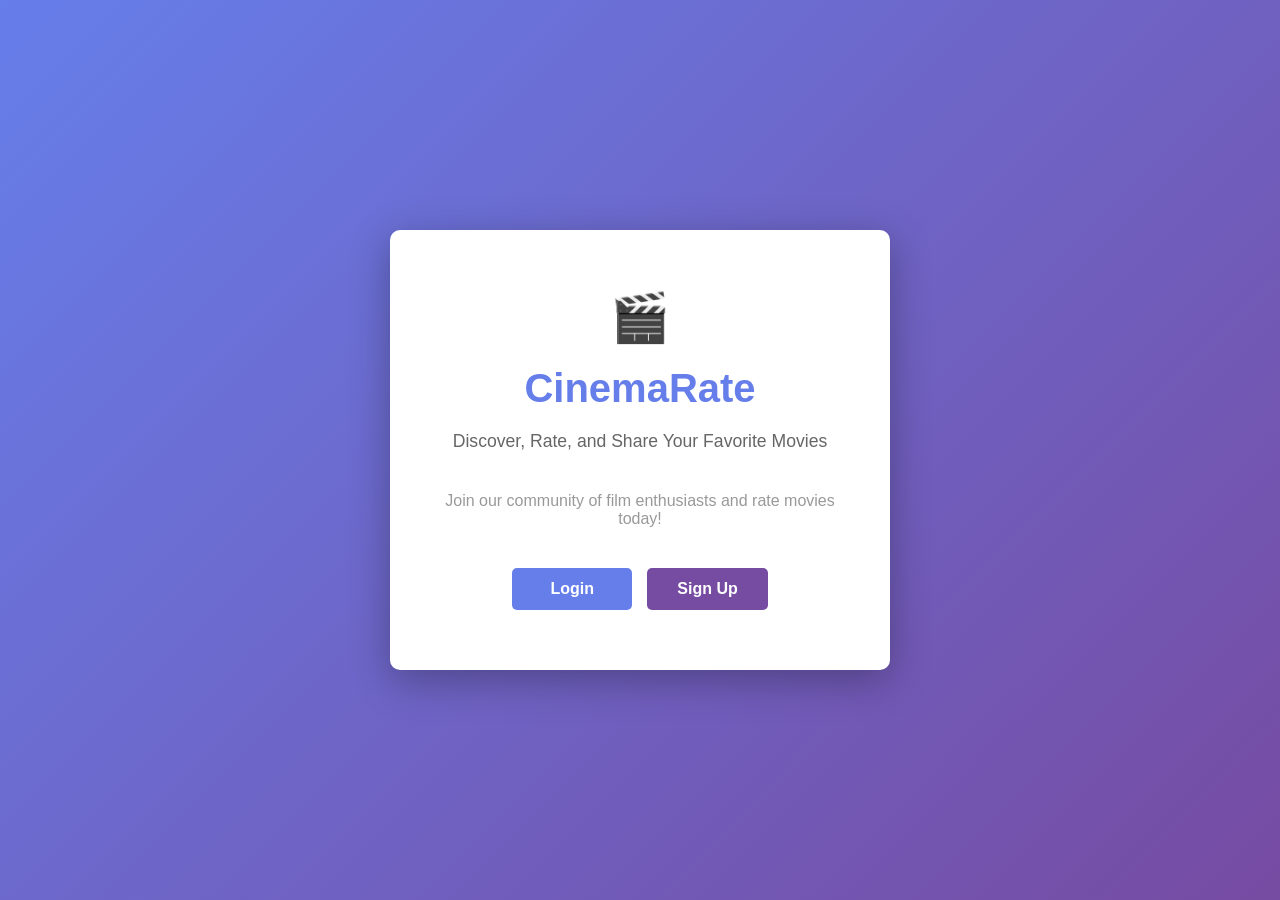
<file: index.html>
<!DOCTYPE html>
<html lang="en">
<head>
    <meta charset="UTF-8">
    <meta name="viewport" content="width=device-width, initial-scale=1.0">
    <title>CinemaRate - Movie Rating Platform</title>
    <link rel="stylesheet" href="src/styles/styles.css">
    <link rel="stylesheet" href="src/styles/components.css">
</head>
<body>
    <div class="container">
        <div class="emoji">🎬</div>
        <h1>CinemaRate</h1>
        <p class="tagline">Discover, Rate, and Share Your Favorite Movies</p>
        <p class="subtitle">Join our community of film enthusiasts and rate movies today!</p>
        <div class="buttons">
            <a href="login.php" class="login-btn">Login</a>
            <a href="signup.php" class="signup-btn">Sign Up</a>
        </div>
    </div>
</body>
</html>
</file>
<file: src/styles/styles.css>
* {
    margin: 0;
    padding: 0;
    box-sizing: border-box;
}

body {
    font-family: 'Arial', sans-serif;
    background: linear-gradient(135deg, #667eea 0%, #764ba2 100%);
    min-height: 100vh;
    display: flex;
    justify-content: center;
    align-items: center;
}

.container {
    text-align: center;
    background: white;
    padding: 60px 40px;
    border-radius: 10px;
    box-shadow: 0 10px 40px rgba(0, 0, 0, 0.3);
    max-width: 500px;
    width: 90%;
}

h1 {
    color: #667eea;
    margin-bottom: 20px;
    font-size: 2.5em;
}

.tagline {
    color: #666;
    margin-bottom: 40px;
    font-size: 1.1em;
}
</file>
<file: src/styles/components.css>
.buttons {
    display: flex;
    gap: 15px;
    justify-content: center;
    flex-wrap: wrap;
}

.subtitle {
    color: #999;
    margin-bottom: 40px;
}

a {
    padding: 12px 30px;
    font-size: 1em;
    border: none;
    border-radius: 5px;
    text-decoration: none;
    cursor: pointer;
    transition: transform 0.2s, box-shadow 0.2s;
    font-weight: bold;
    min-width: 120px;
}

.login-btn {
    background-color: #667eea;
    color: white;
}

.login-btn:hover {
    transform: translateY(-2px);
    box-shadow: 0 5px 15px rgba(102, 126, 234, 0.4);
}

.signup-btn {
    background-color: #764ba2;
    color: white;
}

.signup-btn:hover {
    transform: translateY(-2px);
    box-shadow: 0 5px 15px rgba(118, 75, 162, 0.4);
}

.emoji {
    font-size: 3em;
    margin-bottom: 20px;
}
</file>
